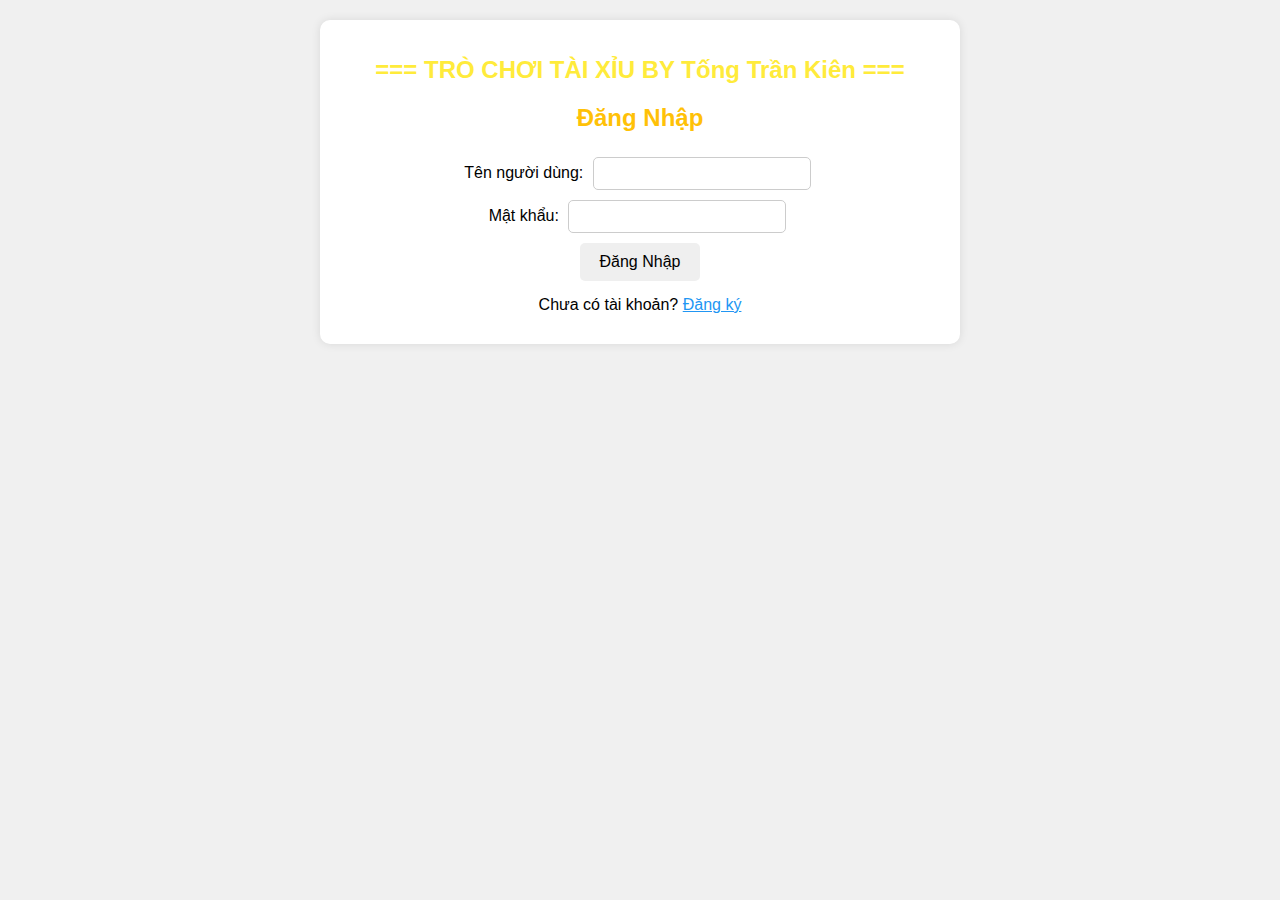
<file: index.html>
<!DOCTYPE html>
<html lang="vi">
<head>
    <meta charset="UTF-8">
    <meta name="viewport" content="width=device-width, initial-scale=1.0">
    <title>Trò Chơi Tài Xỉu</title>
    <link rel="stylesheet" href="styles.css">
</head>
<body>
    <div class="container">
        <h1>=== TRÒ CHƠI TÀI XỈU BY Tống Trần Kiên ===</h1>
        <!-- Màn hình đăng nhập -->
        <div id="login-screen">
            <h2>Đăng Nhập</h2>
            <label for="login-username">Tên người dùng:</label>
            <input type="text" id="login-username"> <br>
            <label for="login-password">Mật khẩu:</label>
            <input type="password" id="login-password"> <br>
            <button onclick="login()">Đăng Nhập</button>
            <p>Chưa có tài khoản? <a href="#" onclick="showRegister()">Đăng ký</a></p>
            <p id="login-error" class="error"></p>
        </div>
        <!-- Màn hình đăng ký -->
        <div id="register-screen" style="display: none;">
            <h2>Đăng Ký</h2>
            <label for="register-username">Tên người dùng:</label>
            <input type="text" id="register-username"> <br>
            <label for="register-email">Email:</label>
            <input type="email" id="register-email"> <br> 
            <label for="register-password">Mật khẩu:</label>
            <input type="password" id="register-password"> <br>
            <button onclick="register()">Đăng Ký</button>
            <p>Đã có tài khoản? <a href="#" onclick="showLogin()">Đăng nhập</a></p>
            <p id="register-error" class="error"></p>
        </div>
        <!-- Màn hình trò chơi -->
        <div id="game-screen" style="display: none;">
            <h2 id="round-info">--- VÒNG CHƠI 1 ---</h2>
            <p id="user-info">Người chơi: Chưa đăng nhập</p>
            <p id="balance">Số tiền hiện tại: 0 VND</p>
            <p id="stats">Tài: 0 | Xỉu: 0</p>
            <p id="history">Lịch sử: Chưa có</p>
            <div id="bet-section">
                <label>Chọn cược:</label>
                <button onclick="selectBet('T')">Tài (T)</button>
                <button onclick="selectBet('X')">Xỉu (X)</button>
                <label for="bet-amount">Số tiền cược:</label>
                <input type="number" id="bet-amount" min="1">
                <button onclick="placeBet()">Đặt Cược</button>
                <p id="bet-error" class="error"></p>
            </div>
            <div id="dice-result"></div>
            <button onclick="logout()">Đăng Xuất</button>
        </div>
    </div>
    <script src="script.js"></script>
</body>
</html>
</file>
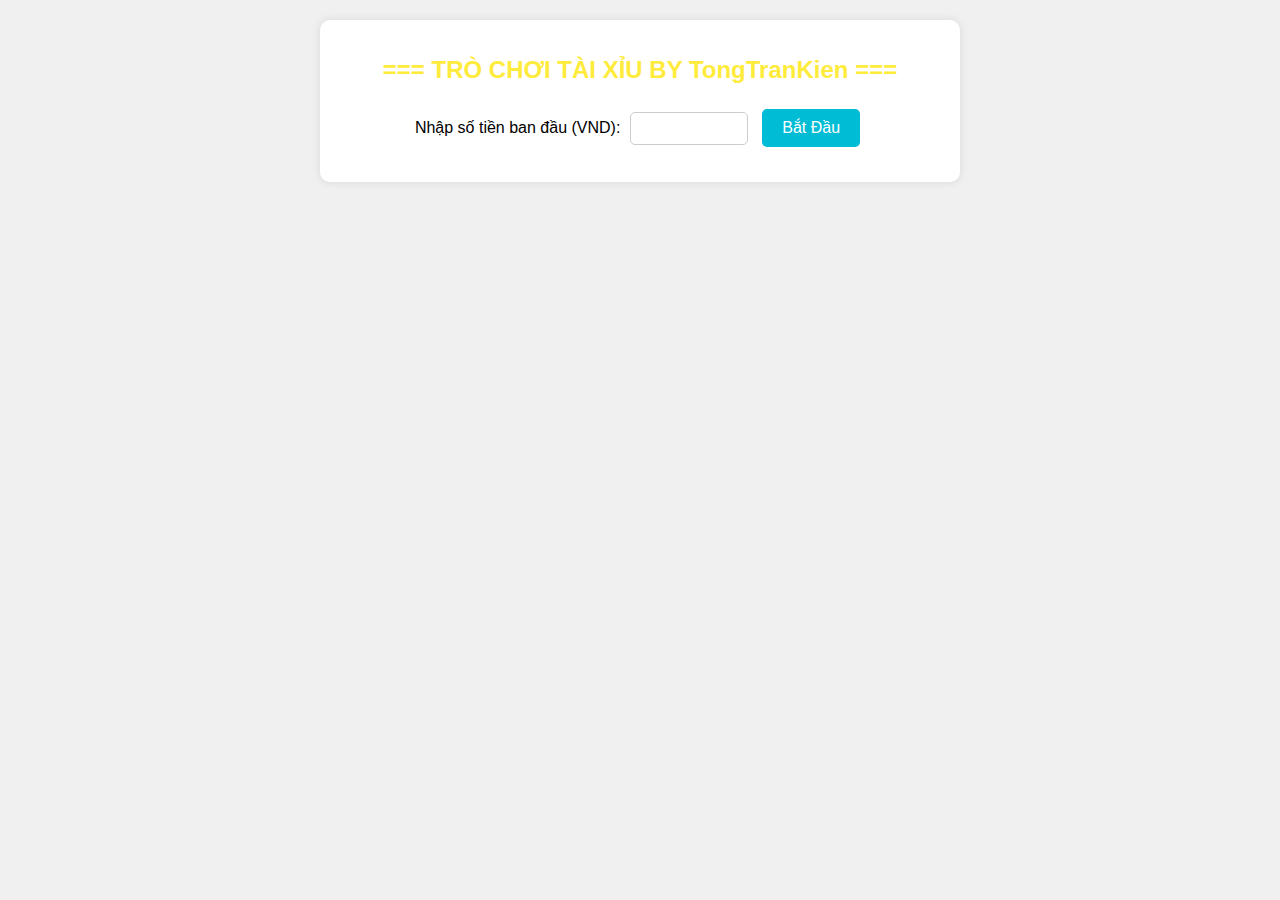
<file: tai-xiu-khong-can-dang-ky/index.html>
<!DOCTYPE html>
<html lang="vi">
<head>
    <meta charset="UTF-8">
    <meta name="viewport" content="width=device-width, initial-scale=1.0">
    <title>Trò Chơi Tài Xỉu</title>
    <link rel="stylesheet" href="styles.css">
</head>
<body>
    <div class="container">
        <h1>=== TRÒ CHƠI TÀI XỈU BY TongTranKien ===</h1>
        <div id="start-screen">
            <label for="initial-money">Nhập số tiền ban đầu (VND):</label>
            <input type="number" id="initial-money" min="1">
            <button onclick="startGame()">Bắt Đầu</button>
            <p id="start-error" class="error"></p>
        </div>
        <div id="game-screen" style="display: none;">
            <h2 id="round-info">--- VÒNG CHƠI 1 ---</h2>
            <p id="balance">Số tiền hiện tại: 0 VND</p>
            <p id="stats">Tài: 0 | Xỉu: 0</p>
            <p id="history">Lịch sử: Chưa có</p>
            <div id="bet-section">
                <label>Chọn cược:</label>
                <button onclick="selectBet('T')">Tài (T)</button>
                <button onclick="selectBet('X')">Xỉu (X)</button>
                <label for="bet-amount">Số tiền cược:</label>
                <input type="number" id="bet-amount" min="1">
                <button onclick="placeBet()">Đặt Cược</button>
                <p id="bet-error" class="error"></p>
            </div>
            <div id="dice-result"></div>
            <button onclick="quitGame()">Thoát (Q)</button>
        </div>
    </div>
    <script src="script.js"></script>
</body>
</html>
</file>
<file: styles.css>
body {
    font-family: Arial, sans-serif;
    background-color: #f0f0f0;
    display: flex;
    justify-content: center;
    margin: 0;
    padding: 20px;
}

.container {
    background-color: white;
    padding: 20px;
    border-radius: 10px;
    box-shadow: 0 0 10px rgba(0, 0, 0, 0.1);
    max-width: 600px;
    width: 100%;
    text-align: center;
}

h1 {
    color: #ffeb3b;
    font-size: 24px;
    margin-bottom: 20px;
}

h2 {
    color: #ffc107;
}

p {
    margin: 10px 0;
}

#user-info, #balance {
    color: #4caf50;
}

#stats {
    color: #9c27b0;
}

#history {
    color: #2196f3;
}

#dice-result {
    margin: 20px 0;
    font-size: 18px;
}

#dice-result.tai {
    color: #f44336;
}

#dice-result.xiu {
    color: #00bcd4;
}

.error {
    color: #f44336;
    font-size: 14px;
    display: block;
}

input[type="text"], input[type="password"], input[type="email"], input[type="number"] {
    padding: 8px;
    margin: 5px;
    border: 1px solid #ccc;
    border-radius: 5px;
    width: 200px;
}

button {
    padding: 10px 20px;
    margin: 5px;
    border: none;
    border-radius: 5px;
    cursor: pointer;
    font-size: 16px;
}

button:hover {
    opacity: 0.9;
}

button:nth-child(2) {
    background-color: #f44336;
    color: white;
}

button:nth-child(3) {
    background-color: #00bcd4;
    color: white;
}

button:last-child {
    background-color: #666;
    color: white;
}

a {
    color: #2196f3;
    cursor: pointer;
}
</file>
<file: tai-xiu-khong-can-dang-ky/styles.css>
body {
    font-family: Arial, sans-serif;
    background-color: #f0f0f0;
    display: flex;
    justify-content: center;
    margin: 0;
    padding: 20px;
}

.container {
    background-color: white;
    padding: 20px;
    border-radius: 10px;
    box-shadow: 0 0 10px rgba(0, 0, 0, 0.1);
    max-width: 600px;
    width: 100%;
    text-align: center;
}

h1 {
    color: #ffeb3b; /* Màu vàng sáng giống Fore.LIGHTYELLOW_EX */
    font-size: 24px;
    margin-bottom: 20px;
}

h2 {
    color: #ffc107; /* Màu vàng giống Fore.YELLOW */
}

p {
    margin: 10px 0;
}

#balance {
    color: #4caf50; /* Màu xanh lá giống Fore.GREEN */
}

#stats {
    color: #9c27b0; /* Màu tím giống Fore.MAGENTA */
}

#history {
    color: #2196f3; /* Màu xanh dương giống Fore.BLUE */
}

#dice-result {
    margin: 20px 0;
    font-size: 18px;
}

#dice-result.tai {
    color: #f44336; /* Màu đỏ giống Fore.RED */
}

#dice-result.xiu {
    color: #00bcd4; /* Màu xanh lam giống Fore.CYAN */
}

.error {
    color: #f44336;
    font-size: 14px;
}

input[type="number"] {
    padding: 8px;
    margin: 5px;
    border: 1px solid #ccc;
    border-radius: 5px;
    width: 100px;
}

button {
    padding: 10px 20px;
    margin: 5px;
    border: none;
    border-radius: 5px;
    cursor: pointer;
    font-size: 16px;
}

button:hover {
    opacity: 0.9;
}

button:nth-child(2) {
    background-color: #f44336; /* Màu đỏ cho Tài */
    color: white;
}

button:nth-child(3) {
    background-color: #00bcd4; /* Màu xanh lam cho Xỉu */
    color: white;
}

button:last-child {
    background-color: #666;
    color: white;
}
</file>
